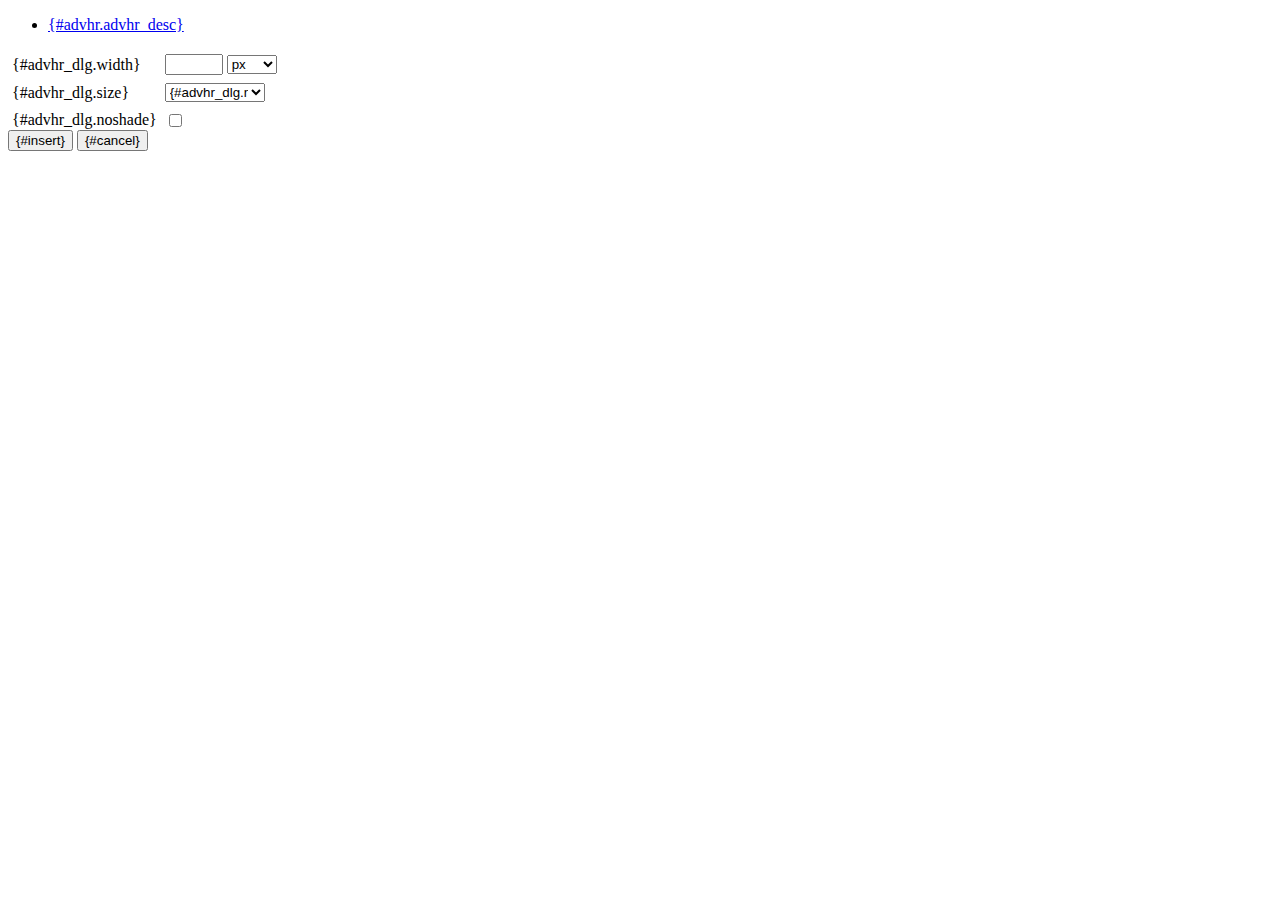
<file: public/admin/js/tiny-mce/plugins/advhr/rule.htm>
<!DOCTYPE html PUBLIC "-//W3C//DTD XHTML 1.0 Strict//EN" "http://www.w3.org/TR/xhtml1/DTD/xhtml1-strict.dtd">
<html xmlns="http://www.w3.org/1999/xhtml">
<head>
	<title>{#advhr.advhr_desc}</title>
	<script type="text/javascript" src="../../tiny_mce_popup.js"></script>
	<script type="text/javascript" src="js/rule.js"></script>
	<script type="text/javascript" src="../../utils/mctabs.js"></script>
	<script type="text/javascript" src="../../utils/form_utils.js"></script>
	<link href="css/advhr.css" rel="stylesheet" type="text/css" />
</head>
<body role="application">
<form onsubmit="AdvHRDialog.update();return false;" action="#">
	<div class="tabs">
		<ul>
			<li id="general_tab" class="current" aria-controls="general_panel"><span><a href="javascript:mcTabs.displayTab('general_tab','general_panel');" onmousedown="return false;">{#advhr.advhr_desc}</a></span></li>
		</ul>
	</div>

	<div class="panel_wrapper">
		<div id="general_panel" class="panel current">
			<table role="presentation" border="0" cellpadding="4" cellspacing="0">
					<tr role="group" aria-labelledby="width_label">
						<td><label id="width_label" for="width">{#advhr_dlg.width}</label></td>
						<td class="nowrap">
							<input id="width" name="width" type="text" value="" class="mceFocus" />
							<span style="display:none;" id="width_unit_label">{#advhr_dlg.widthunits}</span>
							<select name="width2" id="width2" aria-labelledby="width_unit_label">
								<option value="">px</option>
								<option value="%">%</option>
							</select>
						</td>
					</tr>
					<tr>
						<td><label for="size">{#advhr_dlg.size}</label></td>
						<td><select id="size" name="size">
							<option value="">{#advhr_dlg.normal}</option>
							<option value="1">1</option>
							<option value="2">2</option>
							<option value="3">3</option>
							<option value="4">4</option>
							<option value="5">5</option>
						</select></td>
					</tr>
					<tr>
						<td><label for="noshade">{#advhr_dlg.noshade}</label></td>
						<td><input type="checkbox" name="noshade" id="noshade" class="radio" /></td>
					</tr>
			</table>
		</div>
	</div>

	<div class="mceActionPanel">
		<input type="submit" id="insert" name="insert" value="{#insert}" />
		<input type="button" id="cancel" name="cancel" value="{#cancel}" onclick="tinyMCEPopup.close();" />
	</div>
</form>
</body>
</html>
</file>
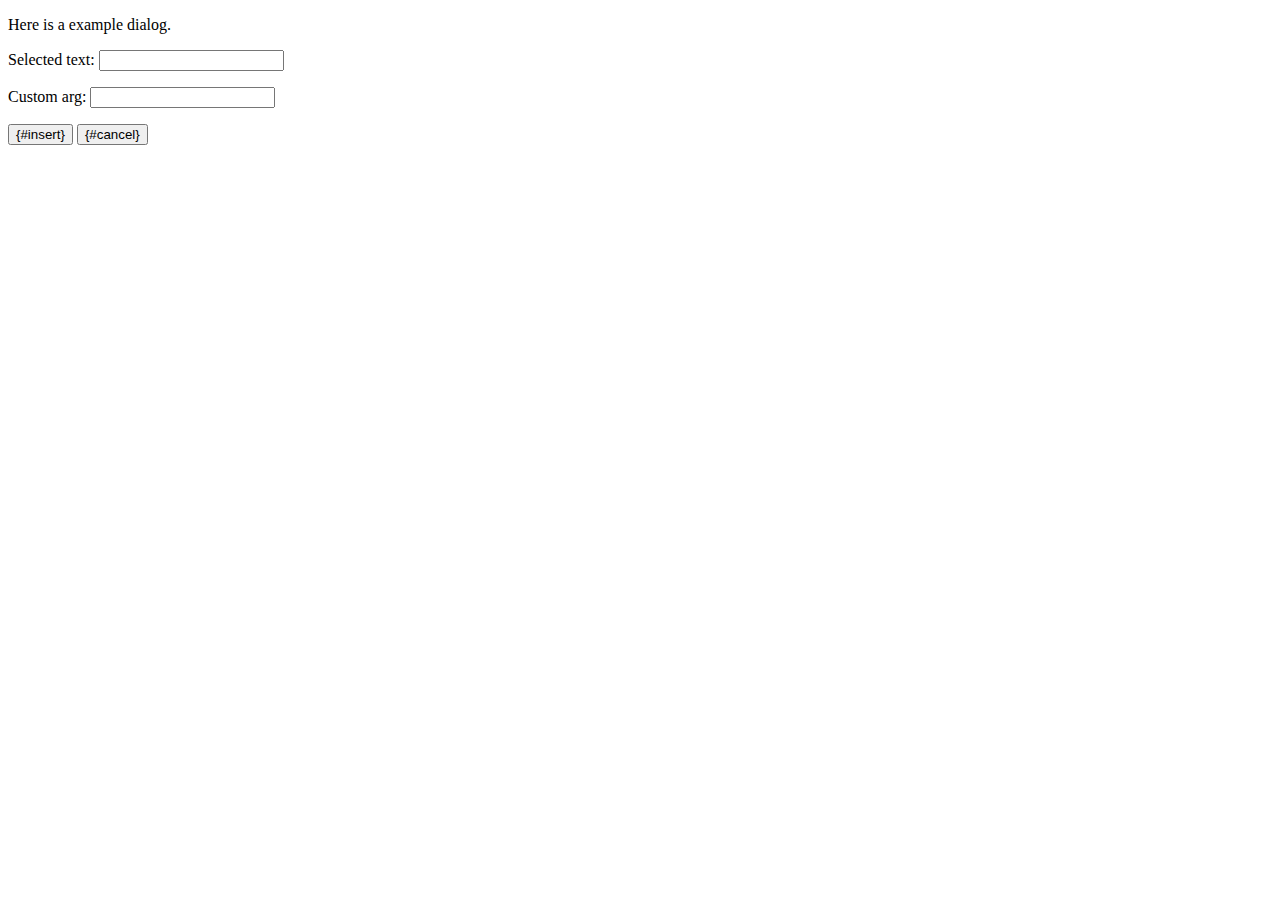
<file: public/admin/js/tiny-mce/plugins/example/dialog.htm>
<!DOCTYPE html PUBLIC "-//W3C//DTD XHTML 1.0 Strict//EN" "http://www.w3.org/TR/xhtml1/DTD/xhtml1-strict.dtd">
<html xmlns="http://www.w3.org/1999/xhtml">
<head>
	<title>{#example_dlg.title}</title>
	<script type="text/javascript" src="../../tiny_mce_popup.js"></script>
	<script type="text/javascript" src="js/dialog.js"></script>
</head>
<body>

<form onsubmit="ExampleDialog.insert();return false;" action="#">
	<p>Here is a example dialog.</p>
	<p>Selected text: <input id="someval" name="someval" type="text" class="text" /></p>
	<p>Custom arg: <input id="somearg" name="somearg" type="text" class="text" /></p>

	<div class="mceActionPanel">
		<input type="button" id="insert" name="insert" value="{#insert}" onclick="ExampleDialog.insert();" />
		<input type="button" id="cancel" name="cancel" value="{#cancel}" onclick="tinyMCEPopup.close();" />
	</div>
</form>

</body>
</html>
</file>
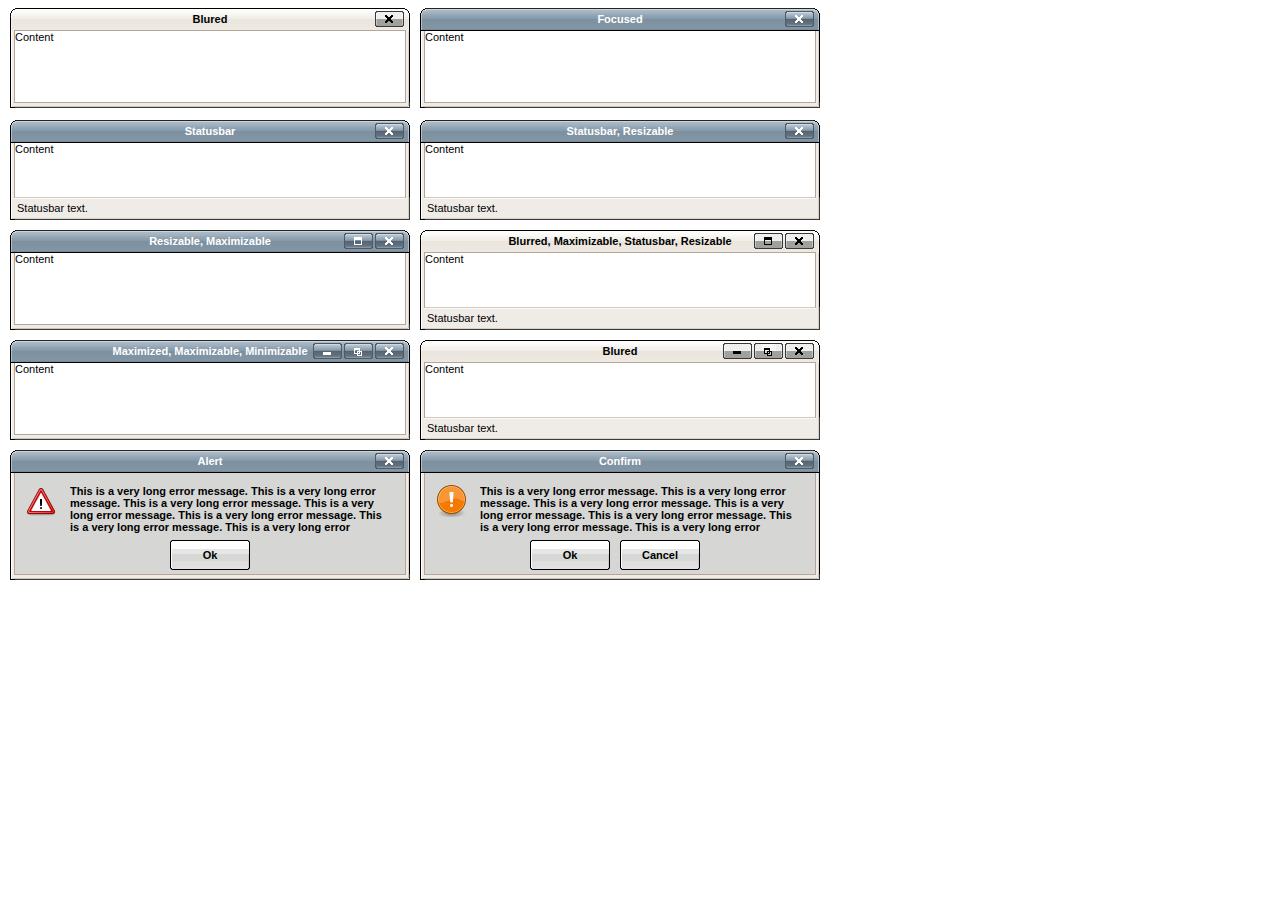
<file: public/admin/js/tiny-mce/plugins/inlinepopups/template.htm>
<!-- <!DOCTYPE html PUBLIC "-//W3C//DTD XHTML 1.0 Strict//EN" "http://www.w3.org/TR/xhtml1/DTD/xhtml1-strict.dtd"> -->
<html xmlns="http://www.w3.org/1999/xhtml">
<head>
<title>Template for dialogs</title>
<link rel="stylesheet" type="text/css" href="skins/clearlooks2/window.css" />
</head>
<body>

<div class="mceEditor">
	<div class="clearlooks2" style="width:400px; height:100px; left:10px;">
		<div class="mceWrapper">
			<div class="mceTop">
				<div class="mceLeft"></div>
				<div class="mceCenter"></div>
				<div class="mceRight"></div>
				<span>Blured</span>
			</div>

			<div class="mceMiddle">
				<div class="mceLeft"></div>
				<span>Content</span>
				<div class="mceRight"></div>
			</div>

			<div class="mceBottom">
				<div class="mceLeft"></div>
				<div class="mceCenter"></div>
				<div class="mceRight"></div>
				<span>Statusbar text.</span>
			</div>

			<a class="mceMove" href="#"></a>
			<a class="mceMin" href="#"></a>
			<a class="mceMax" href="#"></a>
			<a class="mceMed" href="#"></a>
			<a class="mceClose" href="#"></a>
			<a class="mceResize mceResizeN" href="#"></a>
			<a class="mceResize mceResizeS" href="#"></a>
			<a class="mceResize mceResizeW" href="#"></a>
			<a class="mceResize mceResizeE" href="#"></a>
			<a class="mceResize mceResizeNW" href="#"></a>
			<a class="mceResize mceResizeNE" href="#"></a>
			<a class="mceResize mceResizeSW" href="#"></a>
			<a class="mceResize mceResizeSE" href="#"></a>
		</div>
	</div>

	<div class="clearlooks2" style="width:400px; height:100px; left:420px;">
		<div class="mceWrapper mceMovable mceFocus">
			<div class="mceTop">
				<div class="mceLeft"></div>
				<div class="mceCenter"></div>
				<div class="mceRight"></div>
				<span>Focused</span>
			</div>

			<div class="mceMiddle">
				<div class="mceLeft"></div>
				<span>Content</span>
				<div class="mceRight"></div>
			</div>

			<div class="mceBottom">
				<div class="mceLeft"></div>
				<div class="mceCenter"></div>
				<div class="mceRight"></div>
				<span>Statusbar text.</span>
			</div>

			<a class="mceMove" href="#"></a>
			<a class="mceMin" href="#"></a>
			<a class="mceMax" href="#"></a>
			<a class="mceMed" href="#"></a>
			<a class="mceClose" href="#"></a>
			<a class="mceResize mceResizeN" href="#"></a>
			<a class="mceResize mceResizeS" href="#"></a>
			<a class="mceResize mceResizeW" href="#"></a>
			<a class="mceResize mceResizeE" href="#"></a>
			<a class="mceResize mceResizeNW" href="#"></a>
			<a class="mceResize mceResizeNE" href="#"></a>
			<a class="mceResize mceResizeSW" href="#"></a>
			<a class="mceResize mceResizeSE" href="#"></a>
		</div>
	</div>

	<div class="clearlooks2" style="width:400px; height:100px; left:10px; top:120px;">
		<div class="mceWrapper mceMovable mceFocus mceStatusbar">
			<div class="mceTop">
				<div class="mceLeft"></div>
				<div class="mceCenter"></div>
				<div class="mceRight"></div>
				<span>Statusbar</span>
			</div>

			<div class="mceMiddle">
				<div class="mceLeft"></div>
				<span>Content</span>
				<div class="mceRight"></div>
			</div>

			<div class="mceBottom">
				<div class="mceLeft"></div>
				<div class="mceCenter"></div>
				<div class="mceRight"></div>
				<span>Statusbar text.</span>
			</div>

			<a class="mceMove" href="#"></a>
			<a class="mceMin" href="#"></a>
			<a class="mceMax" href="#"></a>
			<a class="mceMed" href="#"></a>
			<a class="mceClose" href="#"></a>
			<a class="mceResize mceResizeN" href="#"></a>
			<a class="mceResize mceResizeS" href="#"></a>
			<a class="mceResize mceResizeW" href="#"></a>
			<a class="mceResize mceResizeE" href="#"></a>
			<a class="mceResize mceResizeNW" href="#"></a>
			<a class="mceResize mceResizeNE" href="#"></a>
			<a class="mceResize mceResizeSW" href="#"></a>
			<a class="mceResize mceResizeSE" href="#"></a>
		</div>
	</div>

	<div class="clearlooks2" style="width:400px; height:100px; left:420px; top:120px;">
		<div class="mceWrapper mceMovable mceFocus mceStatusbar mceResizable">
			<div class="mceTop">
				<div class="mceLeft"></div>
				<div class="mceCenter"></div>
				<div class="mceRight"></div>
				<span>Statusbar, Resizable</span>
			</div>

			<div class="mceMiddle">
				<div class="mceLeft"></div>
				<span>Content</span>
				<div class="mceRight"></div>
			</div>

			<div class="mceBottom">
				<div class="mceLeft"></div>
				<div class="mceCenter"></div>
				<div class="mceRight"></div>
				<span>Statusbar text.</span>
			</div>

			<a class="mceMove" href="#"></a>
			<a class="mceMin" href="#"></a>
			<a class="mceMax" href="#"></a>
			<a class="mceMed" href="#"></a>
			<a class="mceClose" href="#"></a>
			<a class="mceResize mceResizeN" href="#"></a>
			<a class="mceResize mceResizeS" href="#"></a>
			<a class="mceResize mceResizeW" href="#"></a>
			<a class="mceResize mceResizeE" href="#"></a>
			<a class="mceResize mceResizeNW" href="#"></a>
			<a class="mceResize mceResizeNE" href="#"></a>
			<a class="mceResize mceResizeSW" href="#"></a>
			<a class="mceResize mceResizeSE" href="#"></a>
		</div>
	</div>

	<div class="clearlooks2" style="width:400px; height:100px; left:10px; top:230px;">
		<div class="mceWrapper mceMovable mceFocus mceResizable mceMaximizable">
			<div class="mceTop">
				<div class="mceLeft"></div>
				<div class="mceCenter"></div>
				<div class="mceRight"></div>
				<span>Resizable, Maximizable</span>
			</div>

			<div class="mceMiddle">
				<div class="mceLeft"></div>
				<span>Content</span>
				<div class="mceRight"></div>
			</div>

			<div class="mceBottom">
				<div class="mceLeft"></div>
				<div class="mceCenter"></div>
				<div class="mceRight"></div>
				<span>Statusbar text.</span>
			</div>

			<a class="mceMove" href="#"></a>
			<a class="mceMin" href="#"></a>
			<a class="mceMax" href="#"></a>
			<a class="mceMed" href="#"></a>
			<a class="mceClose" href="#"></a>
			<a class="mceResize mceResizeN" href="#"></a>
			<a class="mceResize mceResizeS" href="#"></a>
			<a class="mceResize mceResizeW" href="#"></a>
			<a class="mceResize mceResizeE" href="#"></a>
			<a class="mceResize mceResizeNW" href="#"></a>
			<a class="mceResize mceResizeNE" href="#"></a>
			<a class="mceResize mceResizeSW" href="#"></a>
			<a class="mceResize mceResizeSE" href="#"></a>
		</div>
	</div>

	<div class="clearlooks2" style="width:400px; height:100px; left:420px; top:230px;">
		<div class="mceWrapper mceMovable mceStatusbar mceResizable mceMaximizable">
			<div class="mceTop">
				<div class="mceLeft"></div>
				<div class="mceCenter"></div>
				<div class="mceRight"></div>
				<span>Blurred, Maximizable, Statusbar, Resizable</span>
			</div>

			<div class="mceMiddle">
				<div class="mceLeft"></div>
				<span>Content</span>
				<div class="mceRight"></div>
			</div>

			<div class="mceBottom">
				<div class="mceLeft"></div>
				<div class="mceCenter"></div>
				<div class="mceRight"></div>
				<span>Statusbar text.</span>
			</div>

			<a class="mceMove" href="#"></a>
			<a class="mceMin" href="#"></a>
			<a class="mceMax" href="#"></a>
			<a class="mceMed" href="#"></a>
			<a class="mceClose" href="#"></a>
			<a class="mceResize mceResizeN" href="#"></a>
			<a class="mceResize mceResizeS" href="#"></a>
			<a class="mceResize mceResizeW" href="#"></a>
			<a class="mceResize mceResizeE" href="#"></a>
			<a class="mceResize mceResizeNW" href="#"></a>
			<a class="mceResize mceResizeNE" href="#"></a>
			<a class="mceResize mceResizeSW" href="#"></a>
			<a class="mceResize mceResizeSE" href="#"></a>
		</div>
	</div>

	<div class="clearlooks2" style="width:400px; height:100px; left:10px; top:340px;">
		<div class="mceWrapper mceMovable mceFocus mceResizable mceMaximized mceMinimizable mceMaximizable">
			<div class="mceTop">
				<div class="mceLeft"></div>
				<div class="mceCenter"></div>
				<div class="mceRight"></div>
				<span>Maximized, Maximizable, Minimizable</span>
			</div>

			<div class="mceMiddle">
				<div class="mceLeft"></div>
				<span>Content</span>
				<div class="mceRight"></div>
			</div>

			<div class="mceBottom">
				<div class="mceLeft"></div>
				<div class="mceCenter"></div>
				<div class="mceRight"></div>
				<span>Statusbar text.</span>
			</div>

			<a class="mceMove" href="#"></a>
			<a class="mceMin" href="#"></a>
			<a class="mceMax" href="#"></a>
			<a class="mceMed" href="#"></a>
			<a class="mceClose" href="#"></a>
			<a class="mceResize mceResizeN" href="#"></a>
			<a class="mceResize mceResizeS" href="#"></a>
			<a class="mceResize mceResizeW" href="#"></a>
			<a class="mceResize mceResizeE" href="#"></a>
			<a class="mceResize mceResizeNW" href="#"></a>
			<a class="mceResize mceResizeNE" href="#"></a>
			<a class="mceResize mceResizeSW" href="#"></a>
			<a class="mceResize mceResizeSE" href="#"></a>
		</div>
	</div>

	<div class="clearlooks2" style="width:400px; height:100px; left:420px; top:340px;">
		<div class="mceWrapper mceMovable mceStatusbar mceResizable mceMaximized mceMinimizable mceMaximizable">
			<div class="mceTop">
				<div class="mceLeft"></div>
				<div class="mceCenter"></div>
				<div class="mceRight"></div>
				<span>Blured</span>
			</div>

			<div class="mceMiddle">
				<div class="mceLeft"></div>
				<span>Content</span>
				<div class="mceRight"></div>
			</div>

			<div class="mceBottom">
				<div class="mceLeft"></div>
				<div class="mceCenter"></div>
				<div class="mceRight"></div>
				<span>Statusbar text.</span>
			</div>

			<a class="mceMove" href="#"></a>
			<a class="mceMin" href="#"></a>
			<a class="mceMax" href="#"></a>
			<a class="mceMed" href="#"></a>
			<a class="mceClose" href="#"></a>
			<a class="mceResize mceResizeN" href="#"></a>
			<a class="mceResize mceResizeS" href="#"></a>
			<a class="mceResize mceResizeW" href="#"></a>
			<a class="mceResize mceResizeE" href="#"></a>
			<a class="mceResize mceResizeNW" href="#"></a>
			<a class="mceResize mceResizeNE" href="#"></a>
			<a class="mceResize mceResizeSW" href="#"></a>
			<a class="mceResize mceResizeSE" href="#"></a>
		</div>
	</div>

	<div class="clearlooks2" style="width:400px; height:130px; left:10px; top:450px;">
		<div class="mceWrapper mceMovable mceFocus mceModal mceAlert">
			<div class="mceTop">
				<div class="mceLeft"></div>
				<div class="mceCenter"></div>
				<div class="mceRight"></div>
				<span>Alert</span>
			</div>

			<div class="mceMiddle">
				<div class="mceLeft"></div>
				<span>
					This is a very long error message. This is a very long error message.
					This is a very long error message. This is a very long error message.
					This is a very long error message. This is a very long error message.
					This is a very long error message. This is a very long error message.
					This is a very long error message. This is a very long error message.
					This is a very long error message. This is a very long error message.
				</span>
				<div class="mceRight"></div>
				<div class="mceIcon"></div>
			</div>

			<div class="mceBottom">
				<div class="mceLeft"></div>
				<div class="mceCenter"></div>
				<div class="mceRight"></div>
			</div>

			<a class="mceMove" href="#"></a>
			<a class="mceButton mceOk" href="#">Ok</a>
			<a class="mceClose" href="#"></a>
		</div>
	</div>

	<div class="clearlooks2" style="width:400px; height:130px; left:420px; top:450px;">
		<div class="mceWrapper mceMovable mceFocus mceModal mceConfirm">
			<div class="mceTop">
				<div class="mceLeft"></div>
				<div class="mceCenter"></div>
				<div class="mceRight"></div>
				<span>Confirm</span>
			</div>

			<div class="mceMiddle">
				<div class="mceLeft"></div>
				<span>
					This is a very long error message. This is a very long error message.
					This is a very long error message. This is a very long error message.
					This is a very long error message. This is a very long error message.
					This is a very long error message. This is a very long error message.
					This is a very long error message. This is a very long error message.
					This is a very long error message. This is a very long error message.
					</span>
				<div class="mceRight"></div>
				<div class="mceIcon"></div>
			</div>

			<div class="mceBottom">
				<div class="mceLeft"></div>
				<div class="mceCenter"></div>
				<div class="mceRight"></div>
			</div>

			<a class="mceMove" href="#"></a>
			<a class="mceButton mceOk" href="#">Ok</a>
			<a class="mceButton mceCancel" href="#">Cancel</a>
			<a class="mceClose" href="#"></a>
		</div>
	</div>
</div>

</body>
</html>
</file>
<file: public/admin/js/tiny-mce/plugins/advhr/css/advhr.css>
input.radio {border:1px none #000; background:transparent; vertical-align:middle;}
.panel_wrapper div.current {height:80px;}
#width {width:50px; vertical-align:middle;}
#width2 {width:50px; vertical-align:middle;}
#size {width:100px;}
</file>
<file: public/admin/js/tiny-mce/plugins/inlinepopups/skins/clearlooks2/window.css>
/* Clearlooks 2 */

/* Reset */
.clearlooks2, .clearlooks2 div, .clearlooks2 span, .clearlooks2 a {vertical-align:baseline; text-align:left; position:absolute; border:0; padding:0; margin:0; background:transparent; font-family:Arial,Verdana; font-size:11px; color:#000; text-decoration:none; font-weight:normal; width:auto; height:auto; overflow:hidden; display:block}

/* General */
.clearlooks2 {position:absolute; direction:ltr}
.clearlooks2 .mceWrapper {position:static}
.mceEventBlocker {position:fixed; left:0; top:0; background:url(img/horizontal.gif) no-repeat 0 -75px; width:100%; height:100%}
.clearlooks2 .mcePlaceHolder {border:1px solid #000; background:#888; top:0; left:0; opacity:0.5; -ms-filter:'alpha(opacity=50)'; filter:alpha(opacity=50)}
.clearlooks2_modalBlocker {position:fixed; left:0; top:0; width:100%; height:100%; background:#FFF; opacity:0.6; -ms-filter:'alpha(opacity=60)'; filter:alpha(opacity=60); display:none}

/* Top */
.clearlooks2 .mceTop, .clearlooks2 .mceTop div {top:0; width:100%; height:23px}
.clearlooks2 .mceTop .mceLeft {width:6px; background:url(img/corners.gif)}
.clearlooks2 .mceTop .mceCenter {right:6px; width:100%; height:23px; background:url(img/horizontal.gif) 12px 0; clip:rect(auto auto auto 12px)}
.clearlooks2 .mceTop .mceRight {right:0; width:6px; height:23px; background:url(img/corners.gif) -12px 0}
.clearlooks2 .mceTop span {width:100%; text-align:center; vertical-align:middle; line-height:23px; font-weight:bold}
.clearlooks2 .mceFocus .mceTop .mceLeft {background:url(img/corners.gif) -6px 0}
.clearlooks2 .mceFocus .mceTop .mceCenter {background:url(img/horizontal.gif) 0 -23px}
.clearlooks2 .mceFocus .mceTop .mceRight {background:url(img/corners.gif) -18px 0}
.clearlooks2 .mceFocus .mceTop span {color:#FFF}

/* Middle */
.clearlooks2 .mceMiddle, .clearlooks2 .mceMiddle div {top:0}
.clearlooks2 .mceMiddle {width:100%; height:100%; clip:rect(23px auto auto auto)}
.clearlooks2 .mceMiddle .mceLeft {left:0; width:5px; height:100%; background:url(img/vertical.gif) -5px 0}
.clearlooks2 .mceMiddle span {top:23px; left:5px; width:100%; height:100%; background:#FFF}
.clearlooks2 .mceMiddle .mceRight {right:0; width:5px; height:100%; background:url(img/vertical.gif)}

/* Bottom */
.clearlooks2 .mceBottom, .clearlooks2 .mceBottom div {height:6px}
.clearlooks2 .mceBottom {left:0; bottom:0; width:100%}
.clearlooks2 .mceBottom div {top:0}
.clearlooks2 .mceBottom .mceLeft {left:0; width:5px; background:url(img/corners.gif) -34px -6px}
.clearlooks2 .mceBottom .mceCenter {left:5px; width:100%; background:url(img/horizontal.gif) 0 -46px}
.clearlooks2 .mceBottom .mceRight {right:0; width:5px; background: url(img/corners.gif) -34px 0}
.clearlooks2 .mceBottom span {display:none}
.clearlooks2 .mceStatusbar .mceBottom, .clearlooks2 .mceStatusbar .mceBottom div {height:23px}
.clearlooks2 .mceStatusbar .mceBottom .mceLeft {background:url(img/corners.gif) -29px 0}
.clearlooks2 .mceStatusbar .mceBottom .mceCenter {background:url(img/horizontal.gif) 0 -52px}
.clearlooks2 .mceStatusbar .mceBottom .mceRight {background:url(img/corners.gif) -24px 0}
.clearlooks2 .mceStatusbar .mceBottom span {display:block; left:7px; font-family:Arial, Verdana; font-size:11px; line-height:23px}

/* Actions */
.clearlooks2 a {width:29px; height:16px; top:3px;}
.clearlooks2 .mceClose {right:6px; background:url(img/buttons.gif) -87px 0}
.clearlooks2 .mceMin {display:none; right:68px; background:url(img/buttons.gif) 0 0}
.clearlooks2 .mceMed {display:none; right:37px; background:url(img/buttons.gif) -29px 0}
.clearlooks2 .mceMax {display:none; right:37px; background:url(img/buttons.gif) -58px 0}
.clearlooks2 .mceMove {display:none;width:100%;cursor:move;background:url(img/corners.gif) no-repeat -100px -100px}
.clearlooks2 .mceMovable .mceMove {display:block}
.clearlooks2 .mceFocus .mceClose {right:6px; background:url(img/buttons.gif) -87px -16px}
.clearlooks2 .mceFocus .mceMin {right:68px; background:url(img/buttons.gif) 0 -16px}
.clearlooks2 .mceFocus .mceMed {right:37px; background:url(img/buttons.gif) -29px -16px}
.clearlooks2 .mceFocus .mceMax {right:37px; background:url(img/buttons.gif) -58px -16px}
.clearlooks2 .mceFocus .mceClose:hover {right:6px; background:url(img/buttons.gif) -87px -32px}
.clearlooks2 .mceFocus .mceClose:hover {right:6px; background:url(img/buttons.gif) -87px -32px}
.clearlooks2 .mceFocus .mceMin:hover {right:68px; background:url(img/buttons.gif) 0 -32px}
.clearlooks2 .mceFocus .mceMed:hover {right:37px; background:url(img/buttons.gif) -29px -32px}
.clearlooks2 .mceFocus .mceMax:hover {right:37px; background:url(img/buttons.gif) -58px -32px}

/* Resize */
.clearlooks2 .mceResize {top:auto; left:auto; display:none; width:5px; height:5px; background:url(img/horizontal.gif) no-repeat 0 -75px}
.clearlooks2 .mceResizable .mceResize {display:block}
.clearlooks2 .mceResizable .mceMin, .clearlooks2 .mceMax {display:none}
.clearlooks2 .mceMinimizable .mceMin {display:block}
.clearlooks2 .mceMaximizable .mceMax {display:block}
.clearlooks2 .mceMaximized .mceMed {display:block}
.clearlooks2 .mceMaximized .mceMax {display:none}
.clearlooks2 a.mceResizeN {top:0; left:0; width:100%; cursor:n-resize}
.clearlooks2 a.mceResizeNW {top:0; left:0; cursor:nw-resize}
.clearlooks2 a.mceResizeNE {top:0; right:0; cursor:ne-resize}
.clearlooks2 a.mceResizeW {top:0; left:0; height:100%; cursor:w-resize;}
.clearlooks2 a.mceResizeE {top:0; right:0; height:100%; cursor:e-resize}
.clearlooks2 a.mceResizeS {bottom:0; left:0; width:100%; cursor:s-resize}
.clearlooks2 a.mceResizeSW {bottom:0; left:0; cursor:sw-resize}
.clearlooks2 a.mceResizeSE {bottom:0; right:0; cursor:se-resize}

/* Alert/Confirm */
.clearlooks2 .mceButton {font-weight:bold; bottom:10px; width:80px; height:30px; background:url(img/button.gif); line-height:30px; vertical-align:middle; text-align:center; outline:0}
.clearlooks2 .mceMiddle .mceIcon {left:15px; top:35px; width:32px; height:32px}
.clearlooks2 .mceAlert .mceMiddle span, .clearlooks2 .mceConfirm .mceMiddle span {background:transparent;left:60px; top:35px; width:320px; height:50px; font-weight:bold; overflow:auto; white-space:normal}
.clearlooks2 a:hover {font-weight:bold;}
.clearlooks2 .mceAlert .mceMiddle, .clearlooks2 .mceConfirm .mceMiddle {background:#D6D7D5}
.clearlooks2 .mceAlert .mceOk {left:50%; top:auto; margin-left: -40px}
.clearlooks2 .mceAlert .mceIcon {background:url(img/alert.gif)}
.clearlooks2 .mceConfirm .mceOk {left:50%; top:auto; margin-left: -90px}
.clearlooks2 .mceConfirm .mceCancel {left:50%; top:auto}
.clearlooks2 .mceConfirm .mceIcon {background:url(img/confirm.gif)}
</file>
